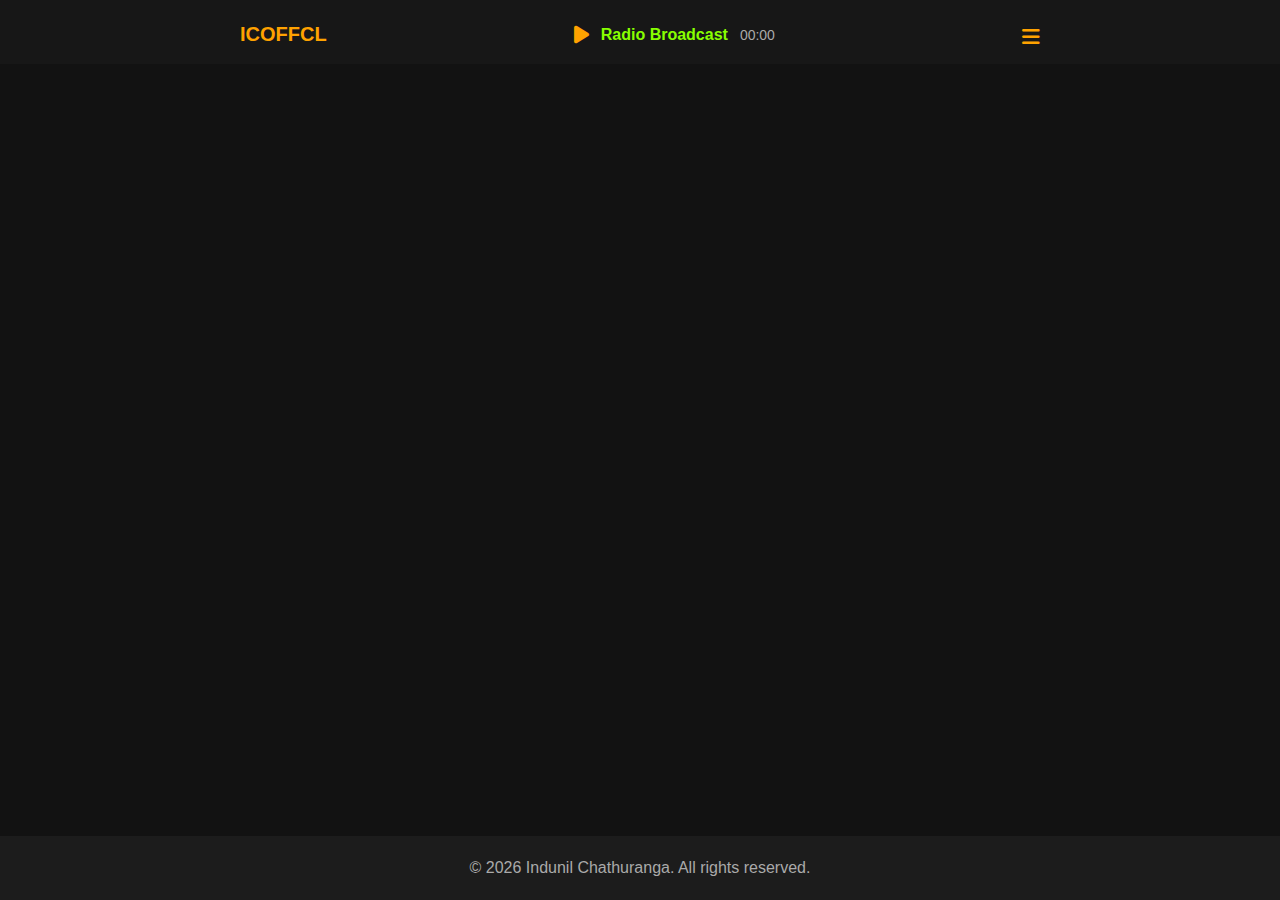
<file: avihinsaka-premaya/index.html>
<!DOCTYPE html>
<html lang="en">
  <head>
    <meta charset="UTF-8" />
    <meta name="viewport" content="width=device-width, initial-scale=1.0" />
    <title>Avihinsaka Premaya | ICOFFCL</title>
    <link
      rel="icon"
      href="https://i.ibb.co/SXxWmZZ/Photoroom-20240810-231545.png"
      type="image/png"
    />
    <link
      rel="apple-touch-icon"
      href="https://i.ibb.co/SXxWmZZ/Photoroom-20240810-231545.png"
    />
    <link
      href="https://cdnjs.cloudflare.com/ajax/libs/font-awesome/6.0.0-beta3/css/all.min.css"
      rel="stylesheet"
    />
    <link rel="stylesheet" href="../styles.css" />
    <style>
      main h3 {
        color: #ffa200;
        text-align: center;
        padding-bottom: 10px;
        margin-top: 40px;
        font-size: 28px;
        text-decoration: underline;
      }

      main h4 {
        text-align: center;
        color: #ffa200;
        font-size: 24px;
      }

      main p {
        font-size: 22px;
        text-align: justify;
      }

      main p:last-child {
        margin-bottom: 0;
      }

      main br {
        display: block;
        margin-top: 10px;
      }

      main .centered-image {
        display: flex;
        justify-content: center;
        margin: 20px 0;
      }

      main .centered-image img {
        max-width: 100%;
        width: 100%;
        max-width: 400px;
        height: auto;
        border-radius: 8px;
        border: 1px solid #333;
      }
      main iframe {
        margin-bottom: 10px;
      }
    </style>
  </head>
  <body>
    <div id="nav"></div>
    <main></main>
    <div id="footer"></div>
    <script src="../script.js"></script>
    <script>
      document.addEventListener("DOMContentLoaded", async () => {
        try {
          // Fetch the main HTML file (index.html) to copy elements
          const res = await fetch("../index.html"); // Adjust path if necessary
          if (!res.ok) {
            throw new Error("Failed to load index.html");
          }

          const html = await res.text();
          const doc = new DOMParser().parseFromString(html, "text/html");

          // Insert the nav and footer content from index.html
          const targets = [
            { selector: "nav", id: "nav" },
            { selector: "footer", id: "footer" },
          ];

          targets.forEach(({ selector, id }) => {
            const source = doc.querySelector(selector);
            const target = document.getElementById(id);
            if (source && target) target.innerHTML = source.outerHTML;
          });

          // Automatically add <link> elements from index.html to this page
          const linkElements = doc.querySelectorAll("link");
          linkElements.forEach((element) => {
            // Clone each <link> element and append it to the head
            const clone = element.cloneNode(true);
            document.head.appendChild(clone);
          });

          // Automatically add <script> elements from index.html to this page
          const scriptElements = doc.querySelectorAll("script");
          scriptElements.forEach((element) => {
            if (element.src) {
              // For external scripts, create a new script tag with the src attribute
              const script = document.createElement("script");
              script.src = element.src;
              script.onload = () => {
                console.log(`Script ${script.src} loaded successfully`);
              };
              document.body.appendChild(script);
            } else {
              // For inline scripts, we evaluate the innerHTML (the JavaScript code)
              const inlineScript = document.createElement("script");
              inlineScript.innerHTML = element.innerHTML;
              document.body.appendChild(inlineScript);
            }
          });
        } catch (err) {
          console.error("Error loading and copying content:", err);
        }
      });
    </script>
  </body>
</html>
</file>
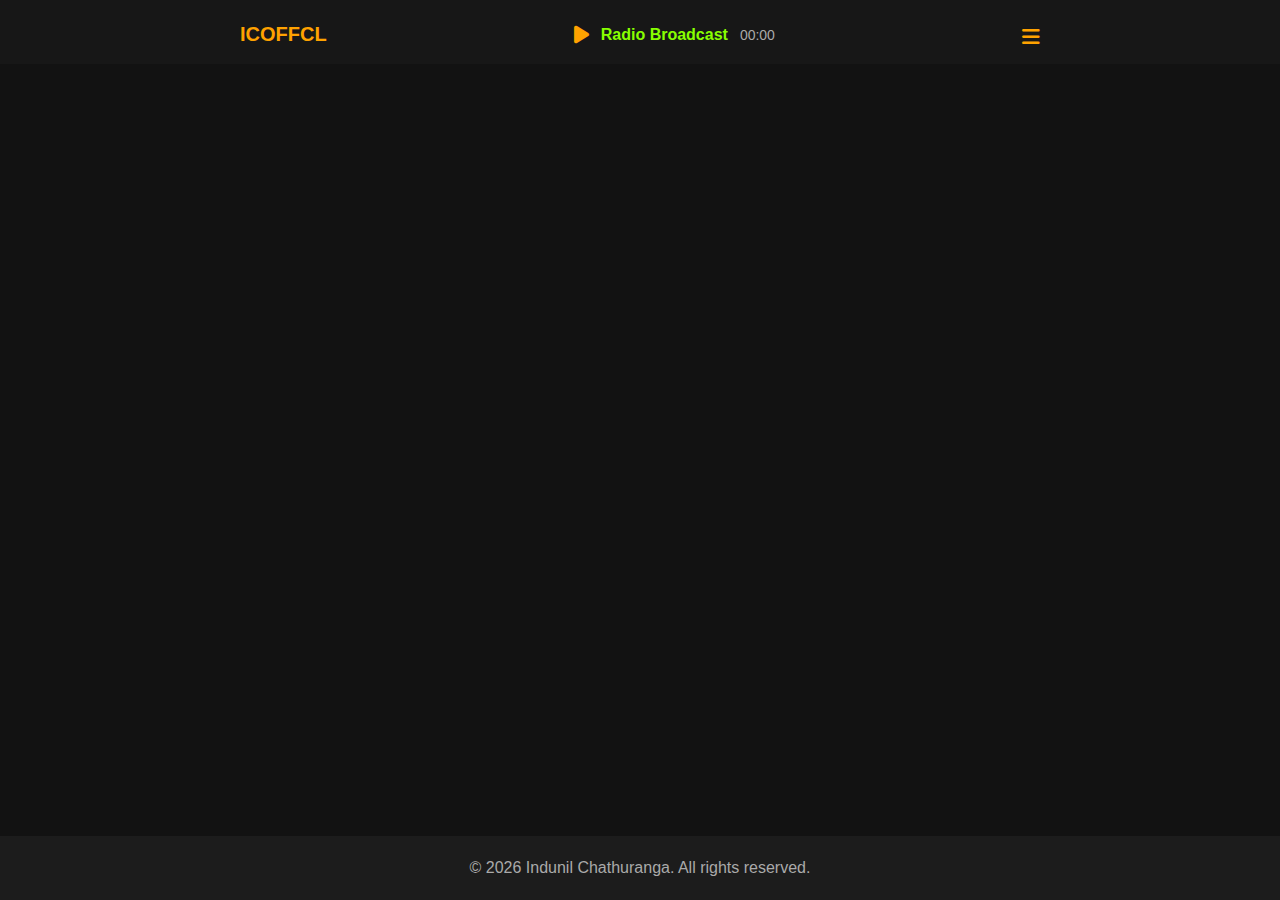
<file: avihinsaka-premaya.html>
<!DOCTYPE html>
<html lang="en">
  <head>
    <meta charset="UTF-8" />
    <meta name="viewport" content="width=device-width, initial-scale=1.0" />
    <meta
      http-equiv="Cache-Control"
      content="no-store, no-cache, must-revalidate, proxy-revalidate"
    />
    <meta http-equiv="Pragma" content="no-cache" />
    <meta http-equiv="Expires" content="0" />
    <title>Avihinsaka Premaya | ICOFFCL</title>
    <link
      rel="icon"
      href="https://i.ibb.co/SXxWmZZ/Photoroom-20240810-231545.png"
      type="image/png"
    />
    <link
      rel="apple-touch-icon"
      href="https://i.ibb.co/SXxWmZZ/Photoroom-20240810-231545.png"
    />
    <link
      href="https://cdnjs.cloudflare.com/ajax/libs/font-awesome/6.0.0-beta3/css/all.min.css"
      rel="stylesheet"
    />
    <link rel="stylesheet" href="../styles.css" />
    <style>
      main h3 {
        color: #ffa200;
        text-align: center;
        padding-bottom: 10px;
        margin-top: 40px;
        font-size: 28px;
        text-decoration: underline;
      }

      main h4 {
        text-align: center;
        color: #ffa200;
        font-size: 24px;
      }

      main p {
        font-size: 22px;
        text-align: justify;
      }

      main p:last-child {
        margin-bottom: 0;
      }

      main br {
        display: block;
        margin-top: 10px;
      }

      main .centered-image {
        display: flex;
        justify-content: center;
        margin: 20px 0;
      }

      main .centered-image img {
        max-width: 100%;
        width: 100%;
        max-width: 400px;
        height: auto;
        border-radius: 8px;
        border: 1px solid #333;
      }
      main iframe {
        margin-bottom: 10px;
      }
    </style>
  </head>
  <body>
    <div id="nav"></div>
    <main></main>
    <div id="footer"></div>
    <script src="../script.js"></script>
    <script>
      document.addEventListener("DOMContentLoaded", async () => {
        try {
          // Fetch the main HTML file (index.html) to copy elements
          const res = await fetch("../index.html"); // Adjust path if necessary
          if (!res.ok) {
            throw new Error("Failed to load index.html");
          }

          const html = await res.text();
          const doc = new DOMParser().parseFromString(html, "text/html");

          // Insert the nav and footer content from index.html
          const targets = [
            { selector: "nav", id: "nav" },
            { selector: "footer", id: "footer" },
          ];

          targets.forEach(({ selector, id }) => {
            const source = doc.querySelector(selector);
            const target = document.getElementById(id);
            if (source && target) target.innerHTML = source.outerHTML;
          });

          // Automatically add <link> elements from index.html to this page
          const linkElements = doc.querySelectorAll("link");
          linkElements.forEach((element) => {
            // Clone each <link> element and append it to the head
            const clone = element.cloneNode(true);
            document.head.appendChild(clone);
          });

          // Automatically add <script> elements from index.html to this page
          const scriptElements = doc.querySelectorAll("script");
          scriptElements.forEach((element) => {
            if (element.src) {
              // For external scripts, create a new script tag with the src attribute
              const script = document.createElement("script");
              script.src = element.src;
              script.onload = () => {
                console.log(`Script ${script.src} loaded successfully`);
              };
              document.body.appendChild(script);
            } else {
              // For inline scripts, we evaluate the innerHTML (the JavaScript code)
              const inlineScript = document.createElement("script");
              inlineScript.innerHTML = element.innerHTML;
              document.body.appendChild(inlineScript);
            }
          });
        } catch (err) {
          console.error("Error loading and copying content:", err);
        }
      });
    </script>
  </body>
</html>
</file>
<file: styles.css>
* {
  box-sizing: border-box;
  -webkit-tap-highlight-color: rgba(0, 0, 0, 0);
  -webkit-user-select: none;
  -moz-user-select: none;
  -ms-user-select: none;
  user-select: none;
  text-decoration: none;
  list-style: none;
  -ms-overflow-style: none;
  scrollbar-width: none;
  margin: 0;
  padding: 0;
  outline: none;
  line-height: 1.5;
}

*:focus {
  outline: none;
}

::-webkit-scrollbar {
  width: 0;
}

html {
  scroll-behavior: smooth;
}

body,
html {
  height: 100%;
  font-family: "Segoe UI", sans-serif;
  background-color: #121212;
  color: #e0e0e0;
  display: flex;
  flex-direction: column;
}

nav {
  background-color: #171717;
  padding: 10px 20px;
  position: sticky;
  top: 0;
  z-index: 10;
}

.nav-container {
  display: flex;
  justify-content: space-between;
  align-items: center;
  max-width: 800px;
  margin: auto;
}

.nav-logo {
  font-size: 20px;
  color: #ffa200;
  margin-top: 4px;
}

.radio-player {
  text-align: center;
  position: relative;
  display: flex;
  align-items: center;
  justify-content: center;
  margin-bottom: 5px;
}

.radio-player i {
  font-size: 20px;
  color: #ffa200;
  cursor: pointer;
  margin-top: 15px;
  margin-right: 12px;
}

.live-status {
  display: flex;
  align-items: center;
  justify-content: center;
  font-weight: bold;
  margin-top: 10px;
  color: #88ff00;
}

.dot {
  display: none;
  height: 10px;
  width: 10px;
  background-color: #ff0000;
  border-radius: 50%;
  margin-right: 8px;
  animation: blink 1s infinite;
}

@keyframes blink {
  0%,
  100% {
    opacity: 1;
  }
  50% {
    opacity: 0;
  }
}

.live-timer {
  font-size: 14px;
  margin-top: 12px;
  margin-left: 12px;
  color: #aaa;
}

.dropdown {
  position: relative;
  display: inline-block;
}

.dropbtn {
  background-color: #171717;
  color: #ffa200;
  font-size: 20px;
  border: none;
  cursor: pointer;
  margin-top: 10px;
}

.dropdown-content {
  display: none;
  position: absolute;
  top: 45px;
  right: -20px;
  background-color: #1e1e1e;
  min-width: 200px;
  box-shadow: 0px 8px 16px rgba(0, 0, 0, 0.2);
  z-index: 1;
}

.dropdown-content i {
  margin-right: 5px;
}

.dropdown-content a {
  color: #ffa200;
  padding: 12px 16px;
  text-decoration: none;
  display: block;
}

.dropdown-content a:hover {
  background-color: #2a2a2a;
}

header {
  position: relative;
  width: 100%;
}

.cover-photo {
  width: 100%;
  height: 200px;
  object-fit: cover;
  border-bottom: 4px solid #ffa200;
}

.profile-section {
  display: flex;
  flex-direction: column;
  align-items: center;
  margin-top: -85px;
  text-align: center;
  padding: 20px;
}

.profile-pic {
  width: 120px;
  height: 120px;
  border-radius: 50%;
  border: 4px solid #ffa200;
  object-fit: cover;
  background-color: #171717;
}

@media (max-width: 600px) {
  .profile-pic {
    width: 100px;
    height: 100px;
  }
}

.profile-name {
  font-size: 26px;
  margin-top: 10px;
  color: #ffa200;
}

.social-links {
  display: flex;
  justify-content: center;
  flex-wrap: wrap;
  gap: 10px;
  margin-top: 5px;
}

.social-links a {
  font-size: 22px;
  color: greenyellow;
  transition: 0.3s;
  padding: 0 10px;
}

.social-links a:hover {
  color: white;
}

.discription {
  max-width: 800px;
  margin: auto;
  padding: 25px;
  padding-bottom: 0;
  padding-top: 0;
  text-align: justify;
}

.contact-info {
  margin-top: 15px;
  font-size: 15px;
  line-height: 1.8;
}

.contact-info a {
  color: #25d366; /* WhatsApp green by default */
  text-decoration: none;
  font-weight: bold;
  display: inline-block;
  margin-bottom: 5px;
}

.contact-info a[href^="mailto:"] {
  color: #ffd000; /* Email orange */
}

.contact-note {
  color: #aaa;
  font-style: italic;
  margin-left: 5px;
}

main {
  flex: 1;
  max-width: 800px;
  width: 100%;
  margin: 15px auto;
  padding: 0 20px;
  display: flex;
  flex-direction: column;
  justify-content: center;
  text-align: justify;
}

.main-content {
  width: 100%;
  display: grid;
  grid-template-columns: repeat(auto-fit, minmax(260px, 1fr));
  gap: 20px;
}

.card {
  background-color: #1e1e1e;
  border-radius: 10px;
  overflow: hidden;
  box-shadow: 0 4px 10px rgba(0, 0, 0, 0.4);
  display: flex;
  flex-direction: column;
  width: 100%; /* Full width inside grid cell */
  transition: transform 0.2s ease;
}

.card:hover {
  transform: translateY(-5px);
}

.card img {
  width: 100%;
  height: auto;
}

.card-content {
  padding: 15px;
}

.card-title {
  color: #ffa200;
  font-size: 20px;
  font-weight: bold;
}

@media (max-width: 600px) {
  .card-title {
    font-size: 18px;
  }
}

.card-text {
  color: #ccc;
  font-size: 14px;
}

footer {
  background-color: #1c1c1c;
  padding: 20px;
  text-align: center;
  color: #aaa;
}
</file>
